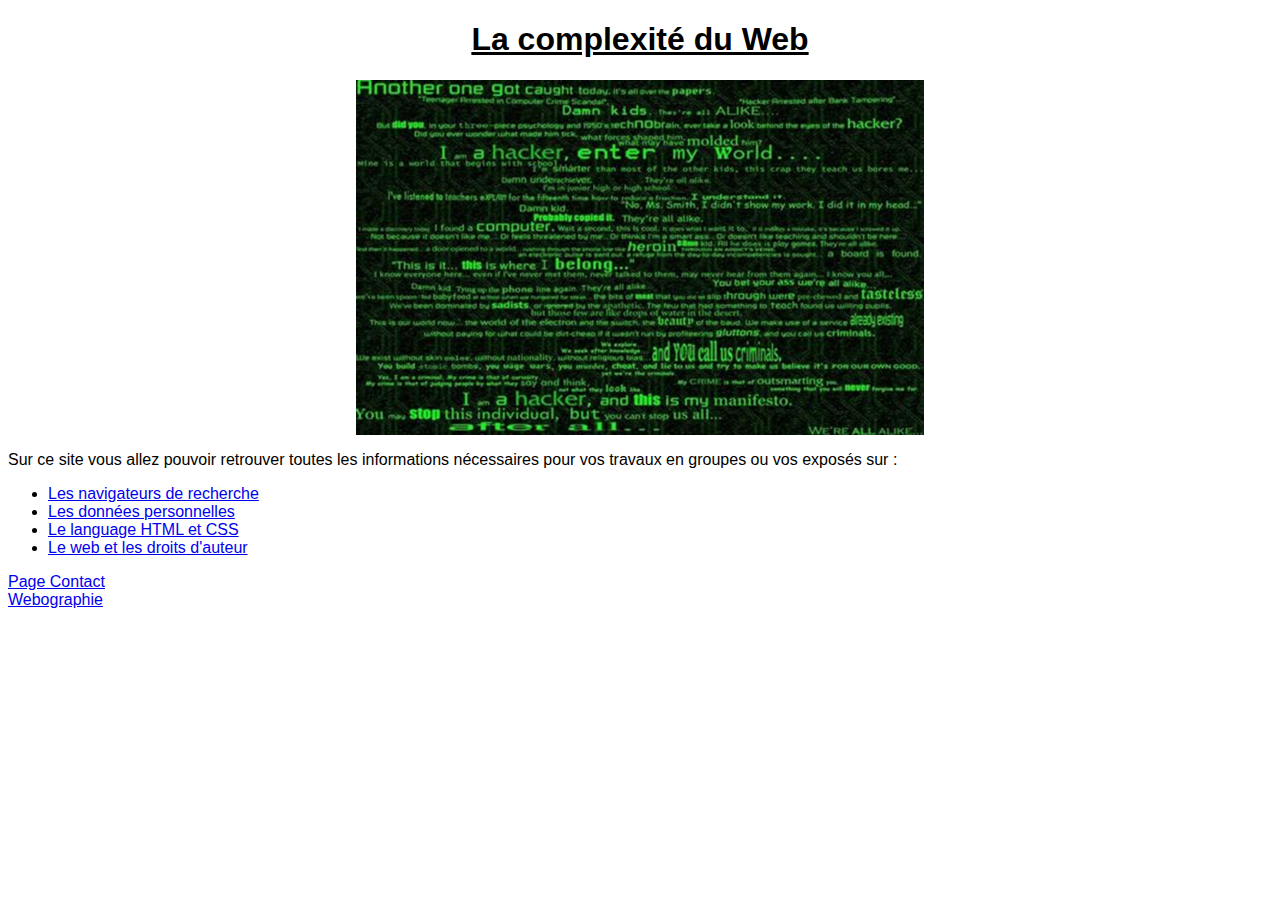
<file: index.html>
<!DOCTYPE html>
<html lang="en">
<head>
    <link rel="stylesheet" href="./style.css">
    <meta charset="UTF-8">
    <meta name="viewport" content="width=device-width, initial-scale=1.0">
    <title>La complexité du Web</title>
</head>
<body>
	<div class="container">
		<h1>La complexité du Web</h1>
	</div>
	<img src="./images/compléxité-illustration.png" alt="Illustration de la complexité du Web">

	<p>
		Sur ce site vous allez pouvoir retrouver toutes les informations nécessaires pour vos travaux en groupes ou vos exposés sur :
	</p>

	<ul>
		<li><a href="./navigateurs-de-recherche/">Les navigateurs de recherche</a></li>
		<li><a href="./donnees-personnelles/">Les données personnelles</a></li>
		<li><a href="./le-language-html-et-css/">Le language HTML et CSS</a></li>
		<li><a href="./les-droits-d-auteur">Le web et les droits d'auteur</a></li>
	</ul>

	<a href="./contact/">Page Contact</a> <br>
	<a href="./webographie/">Webographie</a>
</body>
</html>
</file>
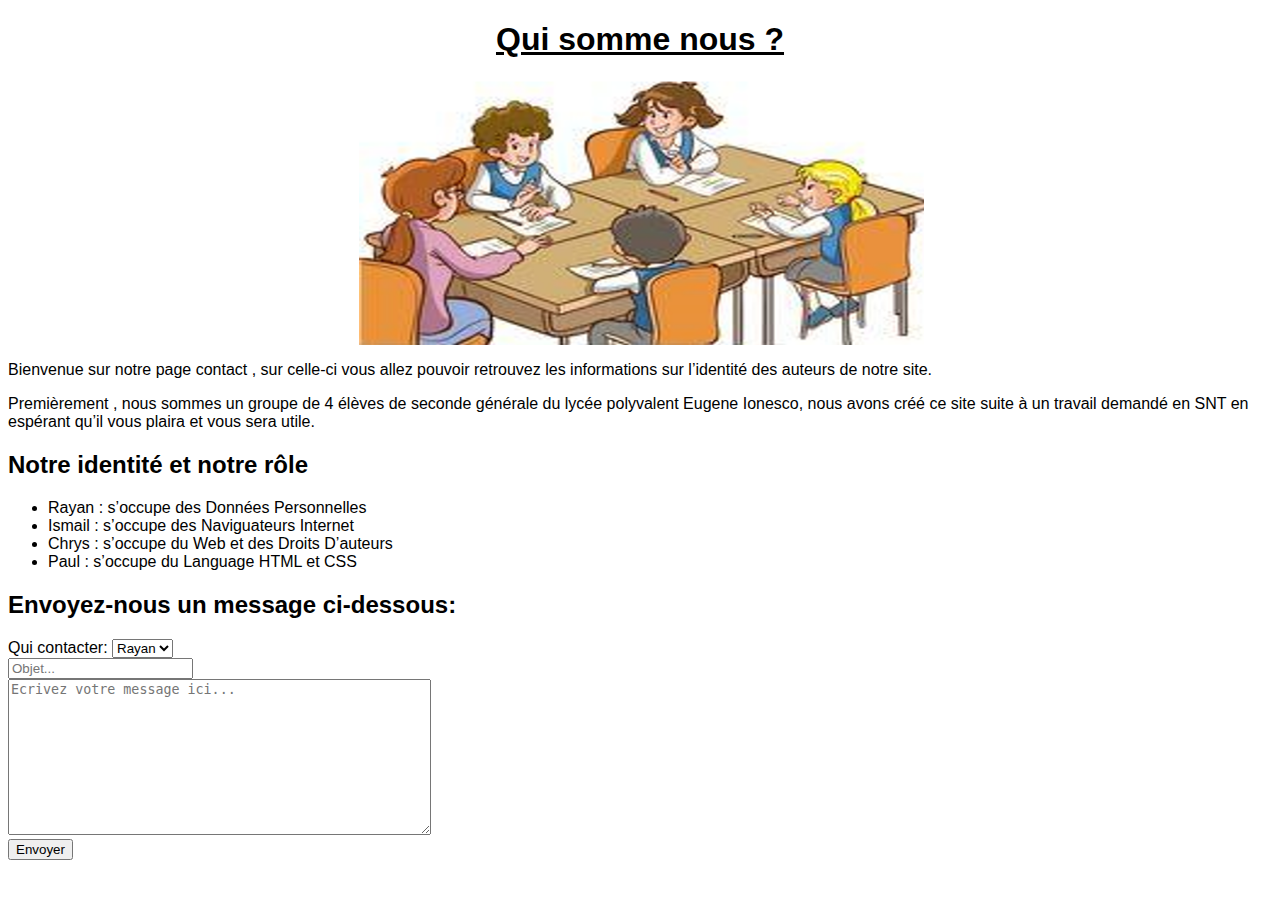
<file: contact/index.html>
<!DOCTYPE html>
<html lang="en">
<head>
    <link rel="stylesheet" href="../style.css">
    <script src="./script.js"></script>
    <meta charset="UTF-8">
    <meta name="viewport" content="width=device-width, initial-scale=1.0">
    <title>Contact</title>
</head>
<body>
    <div class="container">
        <h1>Qui somme nous ?</h1>
    </div>
    <img src="../images/contact-illustration.png" alt="Image travail de groupe">

    <p>
        Bienvenue sur notre page contact , sur celle-ci vous allez pouvoir retrouvez les informations sur l’identité des auteurs de notre site.
    </p>

    <p>
        Premièrement , nous  sommes un groupe de 4 élèves de seconde générale du lycée polyvalent Eugene Ionesco, nous avons créé ce site suite à un travail demandé en SNT en espérant qu’il vous plaira et vous sera utile.
    </p>

    <h2>Notre identité et notre rôle</h2>
    <ul>
        <li>Rayan : s’occupe des Données Personnelles</li>
        <li>Ismail : s’occupe des Naviguateurs Internet</li>
        <li>Chrys : s’occupe du Web et des Droits D’auteurs</li>
        <li>Paul : s’occupe du Language HTML et CSS</li>
    </ul>

    <h2>Envoyez-nous un message ci-dessous:</h2>
    <label for="emailSelector">Qui contacter:</label>
    <select name="EmailSelector" id="emailSelector">
        <option value="rayan.amarai76@gmail.com">Rayan</option>
        <option value="eljamoudinaimeismail@gmail.com">Ismail</option>
    </select> <br>
    <input type="text" name="Subject" id="subject" placeholder="Objet..."> <br>
    <textarea name="Text" id="mailTextarea" cols="50" rows="10" placeholder="Ecrivez votre message ici..."></textarea> <br>
    <button type="submit" name="Submit" onclick="sendMailTo();">Envoyer</button>
</body>
</html>
</file>
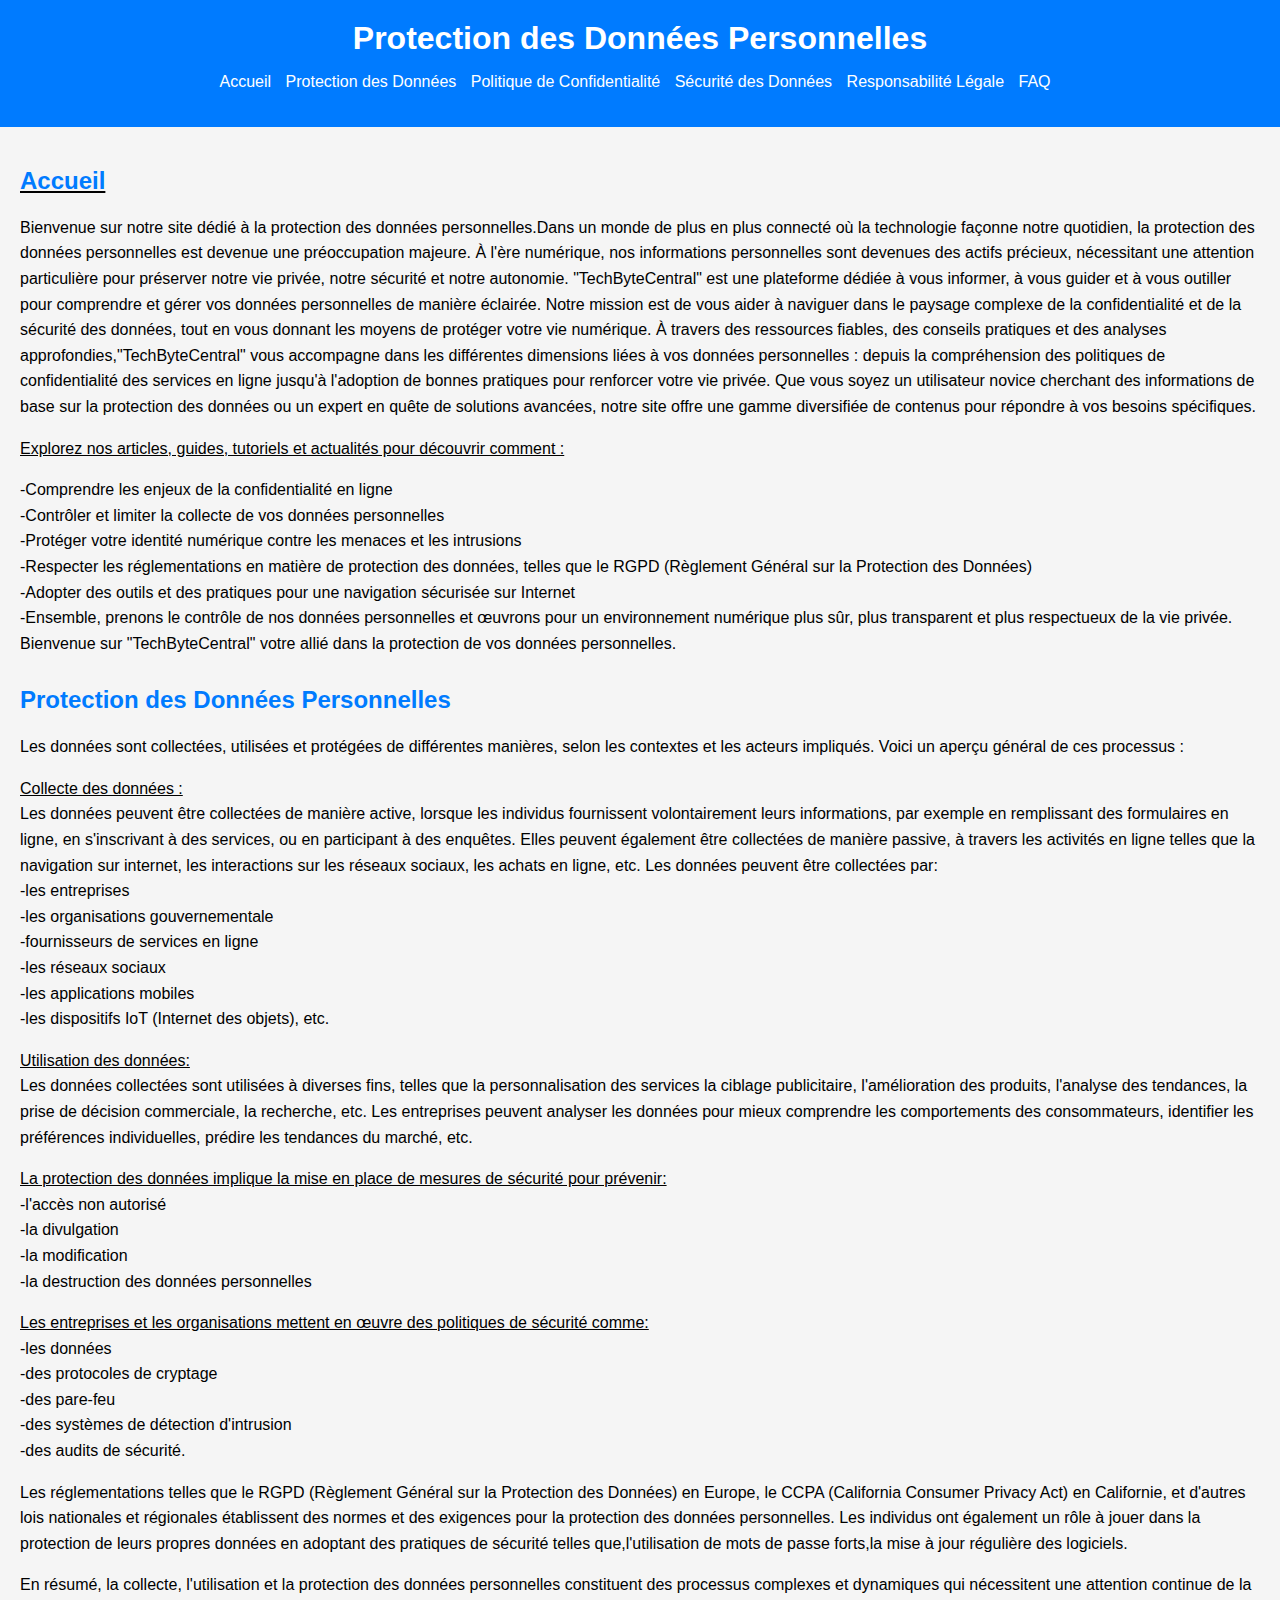
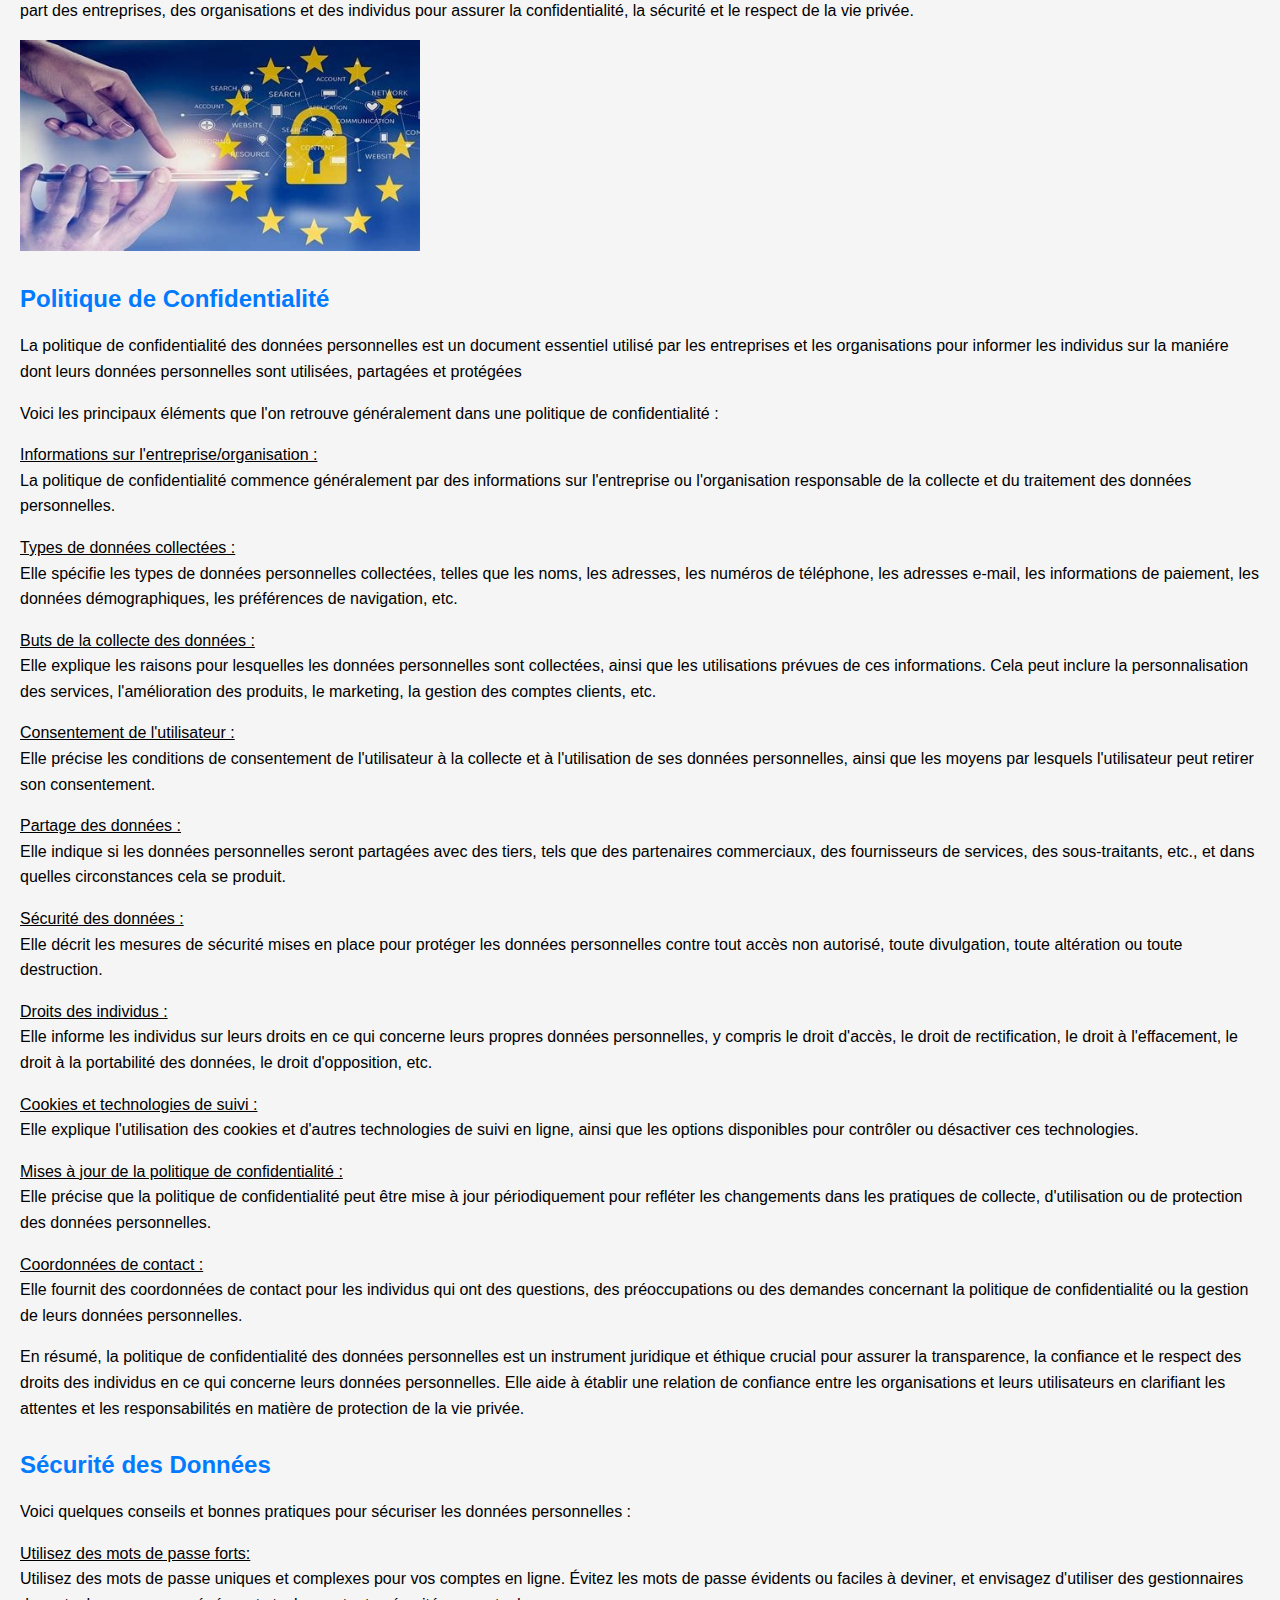
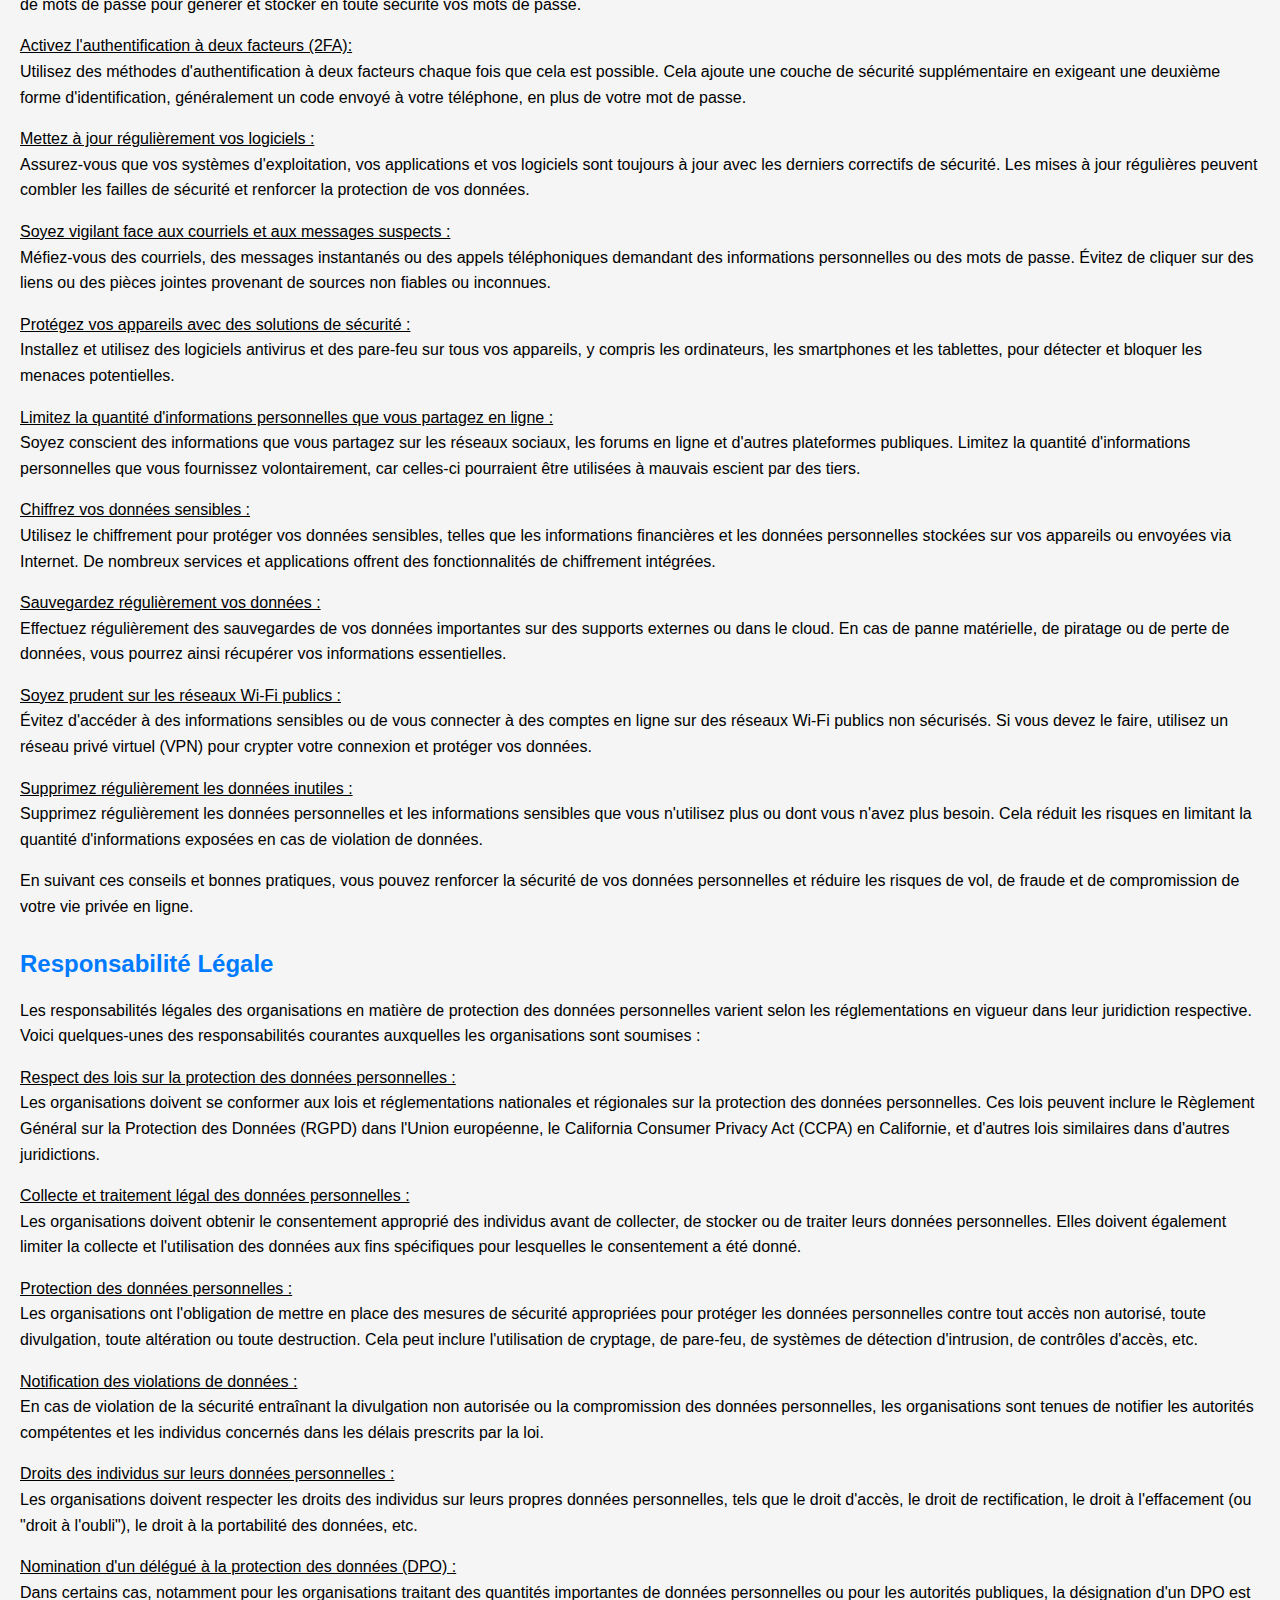
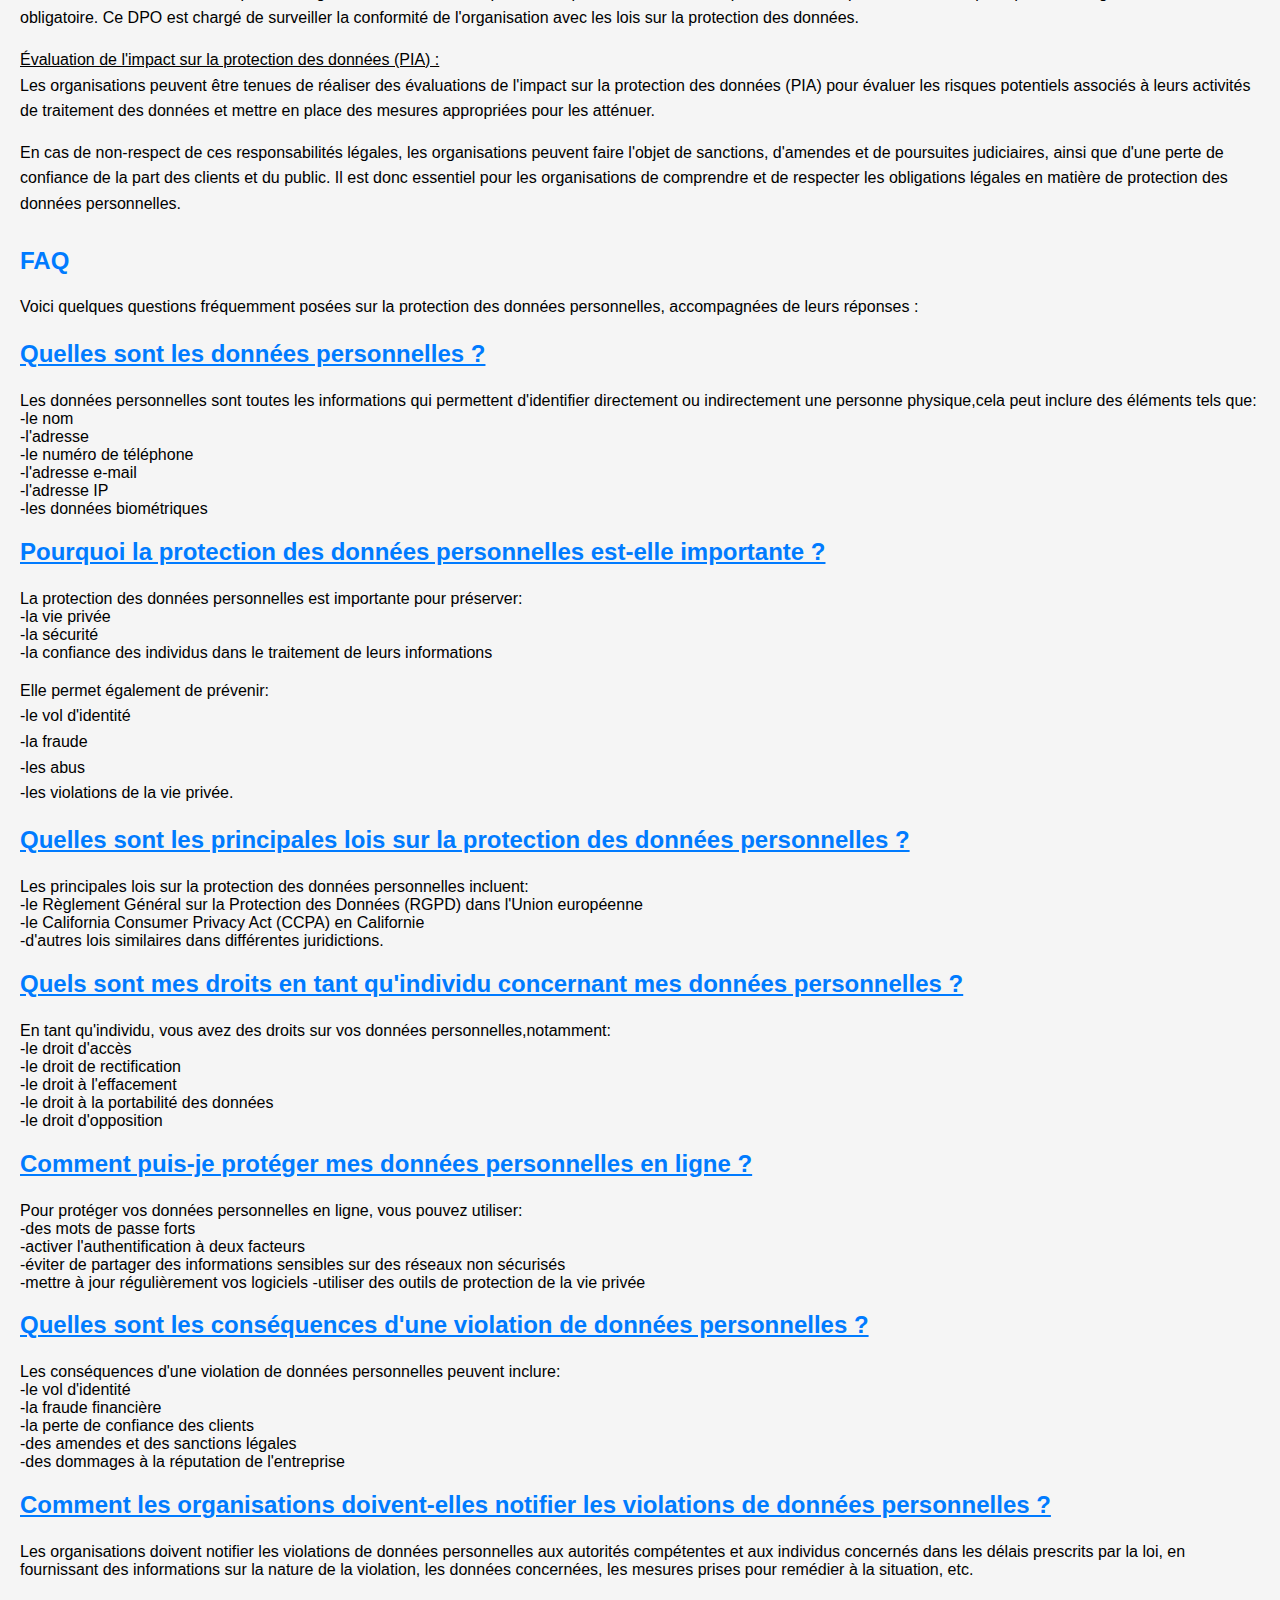
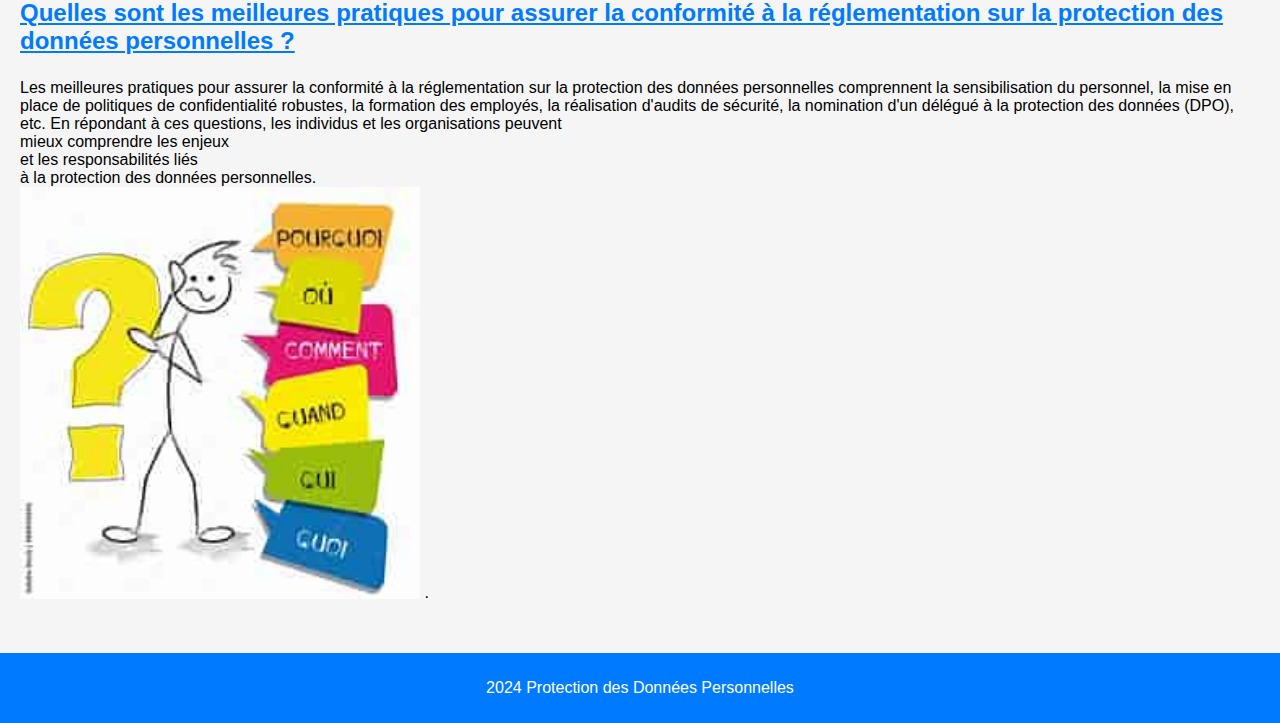
<file: donnees-personnelles/index.html>
<!DOCTYPE html>
<html lang="fr">
<head>
    <meta charset="UTF-8">
    <meta name="viewport" content="width=device-width, initial-scale=1.0">
    <title>Protection des Données Personnelles</title>
    <link rel="stylesheet" href="./style.css">
</head>
<body>
    <header>
        <h1>Protection des Données Personnelles</h1>
        <nav>
            <ul>
                <li><a href="#accueil">Accueil</a></li>
                <li><a href="#protection-donnees">Protection des Données</a></li>
                <li><a href="#politique-confidentialite">Politique de Confidentialité</a></li>
                <li><a href="#securite-donnees">Sécurité des Données</a></li>
                <li><a href="#responsabilite-legale">Responsabilité Légale</a></li>
                <li><a href="#faq">FAQ</a></li>
            </ul>
        </nav>
    </header>

    <main>
        <section id="accueil">
            <u><h2>Accueil</h2></u>
            <p> Bienvenue sur notre site dédié à la protection des données personnelles.Dans un monde de plus en plus connecté où la technologie façonne notre quotidien, la protection des données personnelles est devenue une préoccupation majeure. À l'ère numérique, nos informations personnelles sont devenues des actifs précieux, nécessitant une attention particulière pour préserver notre vie privée, notre sécurité et notre autonomie.
"TechByteCentral" est une plateforme dédiée à vous informer, à vous guider et à vous outiller pour comprendre et gérer vos données personnelles de manière éclairée. Notre mission est de vous aider à naviguer dans le paysage complexe de la confidentialité et de la sécurité des données, tout en vous donnant les moyens de protéger votre vie numérique.
À travers des ressources fiables, des conseils pratiques et des analyses approfondies,"TechByteCentral" vous accompagne dans les différentes dimensions liées à vos données personnelles : depuis la compréhension des politiques de confidentialité des services en ligne jusqu'à l'adoption de bonnes pratiques pour renforcer votre vie privée.
Que vous soyez un utilisateur novice cherchant des informations de base sur la protection des données ou un expert en quête de solutions avancées, notre site offre une gamme diversifiée de contenus pour répondre à vos besoins spécifiques.<br><p>
<u>Explorez nos articles, guides, tutoriels et actualités pour découvrir comment :<br/></u><p>	
-Comprendre les enjeux de la confidentialité en ligne<br/>
-Contrôler et limiter la collecte de vos données personnelles<br/>
-Protéger votre identité numérique contre les menaces et les intrusions<br/>
-Respecter les réglementations en matière de protection des données, telles que le RGPD (Règlement Général sur la Protection des Données)<br>
-Adopter des outils et des pratiques pour une navigation sécurisée sur Internet<br/>
-Ensemble, prenons le contrôle de nos données personnelles et œuvrons pour un environnement numérique plus sûr, plus transparent et plus respectueux de la vie privée. Bienvenue sur "TechByteCentral" votre allié dans la protection de vos données personnelles.<br>

</p>
        </section>

        <section id="protection-donnees">
            <h2>Protection des Données Personnelles</h2>
            <p>Les données sont collectées, utilisées et protégées de différentes manières, selon les contextes et les acteurs impliqués. Voici un aperçu général de ces processus :<br/><p>
<u>Collecte des données :</u><br/>
Les données peuvent être collectées de manière active, lorsque les individus fournissent volontairement leurs informations, par exemple en remplissant des formulaires en ligne, en s'inscrivant à des services, ou en participant à des enquêtes.
Elles peuvent également être collectées de manière passive, à travers les activités en ligne telles que la navigation sur internet, les interactions sur les réseaux sociaux, les achats en ligne, etc.
Les données peuvent être collectées par:<br/>
       -les entreprises<br/>
       -les organisations gouvernementale<br/>
       -fournisseurs de services en ligne<br/> 
       -les réseaux sociaux<br/> 
       -les applications mobiles<br/> 
       -les dispositifs IoT (Internet des objets), etc.<br/><p>                                            
<u>Utilisation des données:<br/></u>
Les données collectées sont utilisées à diverses fins, telles que la personnalisation des services la ciblage publicitaire, l'amélioration des produits, l'analyse des tendances, la prise de décision commerciale, la recherche, etc.
Les entreprises peuvent analyser les données pour mieux comprendre les comportements des consommateurs, identifier les préférences individuelles, prédire les tendances du marché, etc.<br/><p>
<u>La protection des données implique la mise en place de mesures de sécurité pour prévenir:<br></u>
        -l'accès non autorisé<br/> 
        -la divulgation<br/>
        -la modification<br/>
        -la destruction des données personnelles<br/><p>
<u>Les entreprises et les organisations mettent en œuvre des politiques de sécurité comme:<br/></u>
        -les données<br/>
        -des protocoles de cryptage<br/>
        -des pare-feu<br/> 
        -des systèmes de détection d'intrusion<br/>
        -des audits de sécurité.<br/><p>
Les réglementations telles que le RGPD (Règlement Général sur la Protection des Données) en Europe, le CCPA (California Consumer Privacy Act) en Californie, et d'autres lois nationales et régionales établissent des normes et des exigences pour la protection des données personnelles.
Les individus ont également un rôle à jouer dans la protection de leurs propres données en adoptant des pratiques de sécurité telles que,l'utilisation de mots de passe forts,la mise à jour régulière des logiciels.<br/><p> 
En résumé, la collecte, l'utilisation et la protection des données personnelles constituent des processus complexes et dynamiques qui nécessitent une attention continue de la part des entreprises, des organisations et des individus pour assurer la confidentialité, la sécurité et le respect de la vie privée.</p>
     <img src="../images/Protection des données personnelles.jpg" width="400px">
        </section>

        <section id="politique-confidentialite">
            <h2>Politique de Confidentialité</h2>
            <p>La politique de confidentialité des données personnelles est un document essentiel utilisé par les entreprises et les organisations pour informer les individus sur la maniére dont leurs données personnelles sont utilisées, partagées et protégées<br><p>  
			     Voici les principaux éléments que l'on retrouve généralement dans une politique de confidentialité :<br><P></h2>
				 <u>Informations sur l'entreprise/organisation :<br/></u>
La politique de confidentialité commence généralement par des informations sur l'entreprise ou l'organisation responsable de la collecte et du traitement des données personnelles.<br><p>
<u>Types de données collectées :<br/></u> 
Elle spécifie les types de données personnelles collectées, telles que les noms, les adresses, les numéros de téléphone, les adresses e-mail, les informations de paiement, les données démographiques, les préférences de navigation, etc.<br><P>
<u>Buts de la collecte des données :<br/></u> 
Elle explique les raisons pour lesquelles les données personnelles sont collectées, ainsi que les utilisations prévues de ces informations. Cela peut inclure la personnalisation des services, l'amélioration des produits, le marketing, la gestion des comptes clients, etc.<br><P>

<u>Consentement de l'utilisateur :<br/></u> 
Elle précise les conditions de consentement de l'utilisateur à la collecte et à l'utilisation de ses données personnelles, ainsi que les moyens par lesquels l'utilisateur peut retirer son consentement.<br><P>

<u>Partage des données :<br/></u> 
Elle indique si les données personnelles seront partagées avec des tiers, tels que des partenaires commerciaux, des fournisseurs de services, des sous-traitants, etc., et dans quelles circonstances cela se produit.<br><P>

<u>Sécurité des données :<br/></u>
Elle décrit les mesures de sécurité mises en place pour protéger les données personnelles contre tout accès non autorisé, toute divulgation, toute altération ou toute destruction.<br><P>

<u>Droits des individus :<br/></u>
Elle informe les individus sur leurs droits en ce qui concerne leurs propres données personnelles, y compris le droit d'accès, le droit de rectification, le droit à l'effacement, le droit à la portabilité des données, le droit d'opposition, etc.<br><P>

<u>Cookies et technologies de suivi :<br/></u> 
Elle explique l'utilisation des cookies et d'autres technologies de suivi en ligne, ainsi que les options disponibles pour contrôler ou désactiver ces technologies.<br><P>

<u>Mises à jour de la politique de confidentialité :<br/></u> 
Elle précise que la politique de confidentialité peut être mise à jour périodiquement pour refléter les changements dans les pratiques de collecte, d'utilisation ou de protection des données personnelles.<br><P>

<u>Coordonnées de contact :<br/></u> 
Elle fournit des coordonnées de contact pour les individus qui ont des questions, des préoccupations ou des demandes concernant la politique de confidentialité ou la gestion de leurs données personnelles.<br><P>

En résumé, la politique de confidentialité des données personnelles est un instrument juridique et éthique crucial pour assurer la transparence, la confiance et le respect des droits des individus en ce qui concerne leurs données personnelles. Elle aide à établir une relation de confiance entre les organisations et leurs utilisateurs en clarifiant les attentes et les responsabilités en matière de protection de la vie privée.






</p>
        </section>

        <section id="securite-donnees">
            <h2>Sécurité des Données</h2>
            <p>Voici quelques conseils et bonnes pratiques pour sécuriser les données personnelles :<br/><p>

<u>Utilisez des mots de passe forts:<br/></u>
Utilisez des mots de passe uniques et complexes pour vos comptes en ligne. Évitez les mots de passe évidents ou faciles à deviner, et envisagez d'utiliser des gestionnaires de mots de passe pour générer et stocker en toute sécurité vos mots de passe.<br><p>

<u>Activez l'authentification à deux facteurs (2FA):<br/></u>
Utilisez des méthodes d'authentification à deux facteurs chaque fois que cela est possible. Cela ajoute une couche de sécurité supplémentaire en exigeant une deuxième forme d'identification, généralement un code envoyé à votre téléphone, en plus de votre mot de passe.<br><p>

<u>Mettez à jour régulièrement vos logiciels :<br/></u>
Assurez-vous que vos systèmes d'exploitation, vos applications et vos logiciels sont toujours à jour avec les derniers correctifs de sécurité. Les mises à jour régulières peuvent combler les failles de sécurité et renforcer la protection de vos données.<br><p>

<u>Soyez vigilant face aux courriels et aux messages suspects :<br/></u> 
Méfiez-vous des courriels, des messages instantanés ou des appels téléphoniques demandant des informations personnelles ou des mots de passe. Évitez de cliquer sur des liens ou des pièces jointes provenant de sources non fiables ou inconnues.<br><p>

<u>Protégez vos appareils avec des solutions de sécurité :<br/></u> 
Installez et utilisez des logiciels antivirus et des pare-feu sur tous vos appareils, y compris les ordinateurs, les smartphones et les tablettes, pour détecter et bloquer les menaces potentielles.<br><p>

<u>Limitez la quantité d'informations personnelles que vous partagez en ligne :<br/></u> 
Soyez conscient des informations que vous partagez sur les réseaux sociaux, les forums en ligne et d'autres plateformes publiques. Limitez la quantité d'informations personnelles que vous fournissez volontairement, car celles-ci pourraient être utilisées à mauvais escient par des tiers.<br><p>

<u>Chiffrez vos données sensibles :<br/></u> 
Utilisez le chiffrement pour protéger vos données sensibles, telles que les informations financières et les données personnelles stockées sur vos appareils ou envoyées via Internet. De nombreux services et applications offrent des fonctionnalités de chiffrement intégrées.<br><p>

<u>Sauvegardez régulièrement vos données :<br/></u> 
Effectuez régulièrement des sauvegardes de vos données importantes sur des supports externes ou dans le cloud. En cas de panne matérielle, de piratage ou de perte de données, vous pourrez ainsi récupérer vos informations essentielles.<br><p>

<u>Soyez prudent sur les réseaux Wi-Fi publics :<br/></u> 
Évitez d'accéder à des informations sensibles ou de vous connecter à des comptes en ligne sur des réseaux Wi-Fi publics non sécurisés. Si vous devez le faire, utilisez un réseau privé virtuel (VPN) pour crypter votre connexion et protéger vos données.<br><p>

<u>Supprimez régulièrement les données inutiles :<br/></u> 
Supprimez régulièrement les données personnelles et les informations sensibles que vous n'utilisez plus ou dont vous n'avez plus besoin. Cela réduit les risques en limitant la quantité d'informations exposées en cas de violation de données.<br><p>

En suivant ces conseils et bonnes pratiques, vous pouvez renforcer la sécurité de vos données personnelles et réduire les risques de vol, de fraude et de compromission de votre vie privée en ligne.






</p>
        </section>

        <section id="responsabilite-legale">
            <h2>Responsabilité Légale</h2>
            <p>Les responsabilités légales des organisations en matière de protection des données personnelles varient selon les réglementations en vigueur dans leur juridiction respective. Voici quelques-unes des responsabilités courantes auxquelles les organisations sont soumises :<br/><p>

<u>Respect des lois sur la protection des données personnelles :<br/></u> 
Les organisations doivent se conformer aux lois et réglementations nationales et régionales sur la protection des données personnelles. Ces lois peuvent inclure le Règlement Général sur la Protection des Données (RGPD) dans l'Union européenne, le California Consumer Privacy Act (CCPA) en Californie, et d'autres lois similaires dans d'autres juridictions.<br><p>

<u>Collecte et traitement légal des données personnelles :<br/></u> 
Les organisations doivent obtenir le consentement approprié des individus avant de collecter, de stocker ou de traiter leurs données personnelles. Elles doivent également limiter la collecte et l'utilisation des données aux fins spécifiques pour lesquelles le consentement a été donné.<br><p>

<u>Protection des données personnelles :<br/></u> 
Les organisations ont l'obligation de mettre en place des mesures de sécurité appropriées pour protéger les données personnelles contre tout accès non autorisé, toute divulgation, toute altération ou toute destruction. Cela peut inclure l'utilisation de cryptage, de pare-feu, de systèmes de détection d'intrusion, de contrôles d'accès, etc.<br><p>

<u>Notification des violations de données : <br/></u>
En cas de violation de la sécurité entraînant la divulgation non autorisée ou la compromission des données personnelles, les organisations sont tenues de notifier les autorités compétentes et les individus concernés dans les délais prescrits par la loi.<br><p>

<u>Droits des individus sur leurs données personnelles : <br/></u>
Les organisations doivent respecter les droits des individus sur leurs propres données personnelles, tels que le droit d'accès, le droit de rectification, le droit à l'effacement (ou "droit à l'oubli"), le droit à la portabilité des données, etc.<br><p>

<u>Nomination d'un délégué à la protection des données (DPO) : <br/></u>
Dans certains cas, notamment pour les organisations traitant des quantités importantes de données personnelles ou pour les autorités publiques, la désignation d'un DPO est obligatoire. Ce DPO est chargé de surveiller la conformité de l'organisation avec les lois sur la protection des données.<br><p>

<u>Évaluation de l'impact sur la protection des données (PIA) :<br/></u>
 Les organisations peuvent être tenues de réaliser des évaluations de l'impact sur la protection des données (PIA) pour évaluer les risques potentiels associés à leurs activités de traitement des données et mettre en place des mesures appropriées pour les atténuer.<br><p>

En cas de non-respect de ces responsabilités légales, les organisations peuvent faire l'objet de sanctions, d'amendes et de poursuites judiciaires, ainsi que d'une perte de confiance de la part des clients et du public. Il est donc essentiel pour les organisations de comprendre et de respecter les obligations légales en matière de protection des données personnelles.</p>
        </section>

        <section id="faq">
            <h2>FAQ</h2>
            <p>Voici quelques questions fréquemment posées sur la protection des données personnelles, accompagnées de leurs réponses :

<u><h2>Quelles sont les données personnelles ?<br><p></h2></u>

Les données personnelles sont toutes les informations qui permettent d'identifier directement ou indirectement une personne physique,cela peut inclure des éléments tels que:<br>
    -le nom<br/> 
    -l'adresse<br/>
    -le numéro de téléphone<br/> 
    -l'adresse e-mail<br/> 
    -l'adresse IP<br/> 
    -les données biométriques<br><p>

<u><h2>Pourquoi la protection des données personnelles est-elle importante ?<br><p></h2></u>
La protection des données personnelles est importante pour préserver:<br> 
    -la vie privée<br/> 
    -la sécurité<br/>  
    -la confiance des individus dans le traitement de leurs informations<br><p>
Elle permet également de prévenir:<br/>
    -le vol d'identité<br/> 
    -la fraude<br/> 
	-les abus <br/>
    -les violations de la vie privée.<br><p>

<u><h2>Quelles sont les principales lois sur la protection des données personnelles ?<br><p></h2></u>
Les principales lois sur la protection des données personnelles incluent:<br> 
   -le Règlement Général sur la Protection des Données (RGPD) dans l'Union européenne<br/> 
   -le California Consumer Privacy Act (CCPA) en Californie<br/> 
   -d'autres lois similaires dans différentes juridictions.<br/><p>
<u><h2>Quels sont mes droits en tant qu'individu concernant mes données personnelles ?<br/><p></h2></u>
En tant qu'individu, vous avez des droits sur vos données personnelles,notamment:<br> 
    -le droit d'accès<br/> 
    -le droit de rectification<br/> 
    -le droit à l'effacement<br/> 
    -le droit à la portabilité des données<br/> 
    -le droit d'opposition<br><p>

<u><h2>Comment puis-je protéger mes données personnelles en ligne ?<br><p></h2></u>
Pour protéger vos données personnelles en ligne, vous pouvez utiliser:<br> 
   -des mots de passe forts<br/>   
   -activer l'authentification à deux facteurs<br/> 
   -éviter de partager des informations sensibles sur des réseaux non sécurisés<br/> 
   -mettre à jour régulièrement vos logiciels -utiliser des outils de protection de la vie privée<br><p>

<u><h2>Quelles sont les conséquences d'une violation de données personnelles ?<br><p></h2></u>
Les conséquences d'une violation de données personnelles peuvent inclure:<br>
   -le vol d'identité<br/> 
   -la fraude financière<br/> 
   -la perte de confiance des clients<br/> 
   -des amendes et des sanctions légales<br/> 
   -des dommages à la réputation de l'entreprise<br/><p>
<u><h2>Comment les organisations doivent-elles notifier les violations de données personnelles ?<br/><p></h2></u>
Les organisations doivent notifier les violations de données personnelles aux autorités compétentes et aux individus concernés dans les délais prescrits par la loi, en fournissant des informations sur la nature de la violation, les données concernées, les mesures prises pour remédier à la situation, etc.<br><p>

<u><h2>Quelles sont les meilleures pratiques pour assurer la conformité à la réglementation sur la protection des données personnelles ?<br><p></u></h2>
Les meilleures pratiques pour assurer la conformité à la réglementation sur la protection des données personnelles comprennent la sensibilisation du personnel, la mise en place de politiques de confidentialité robustes, la formation des employés, la réalisation d'audits de sécurité, la nomination d'un délégué à la protection des données (DPO), etc.
En répondant à ces questions, les individus et les organisations peuvent<br/>
mieux comprendre les enjeux<br/>  
et les responsabilités liés<br/> 
à la protection des données personnelles.<br/>



<img src="../images/FAQ.jpg" width="400px">



.</p>
        </section>
    </main>

    <footer>
        <p> 2024 Protection des Données Personnelles</p>
    </footer>
</body>
</html>
</file>
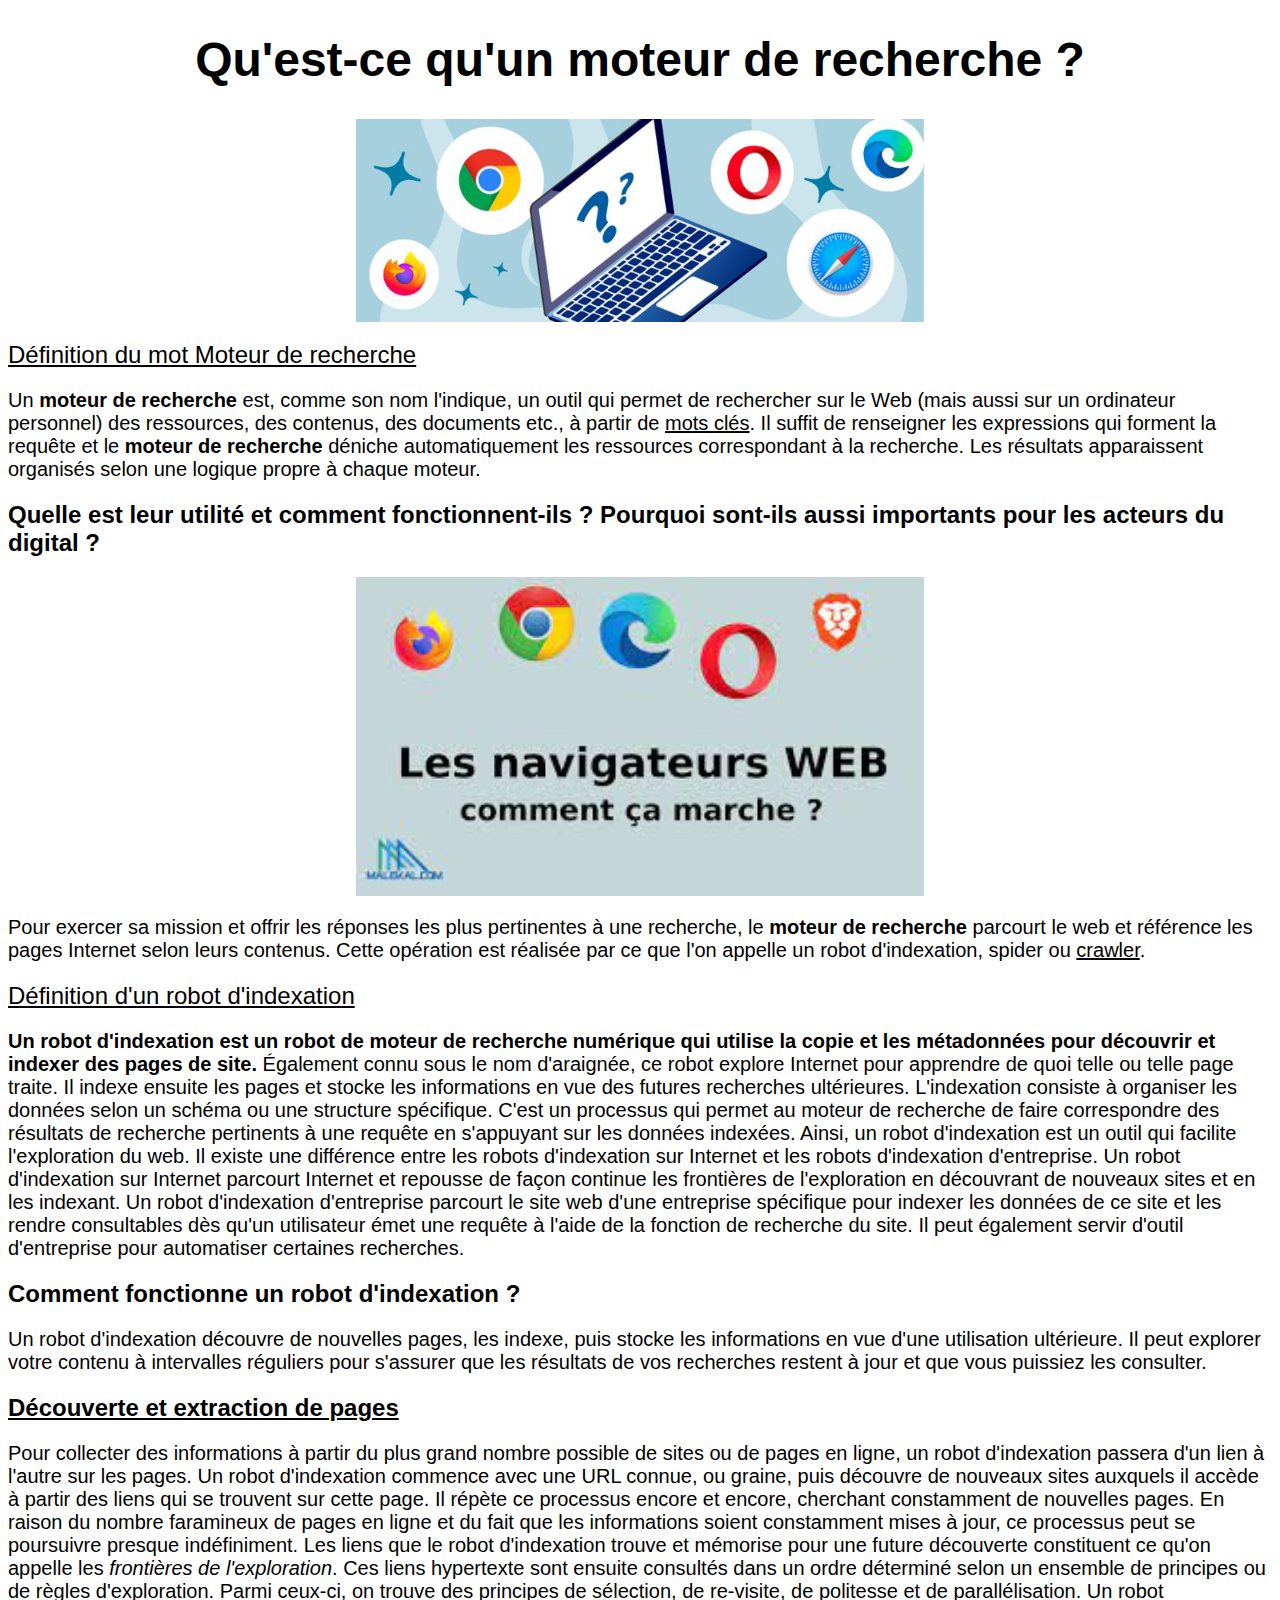
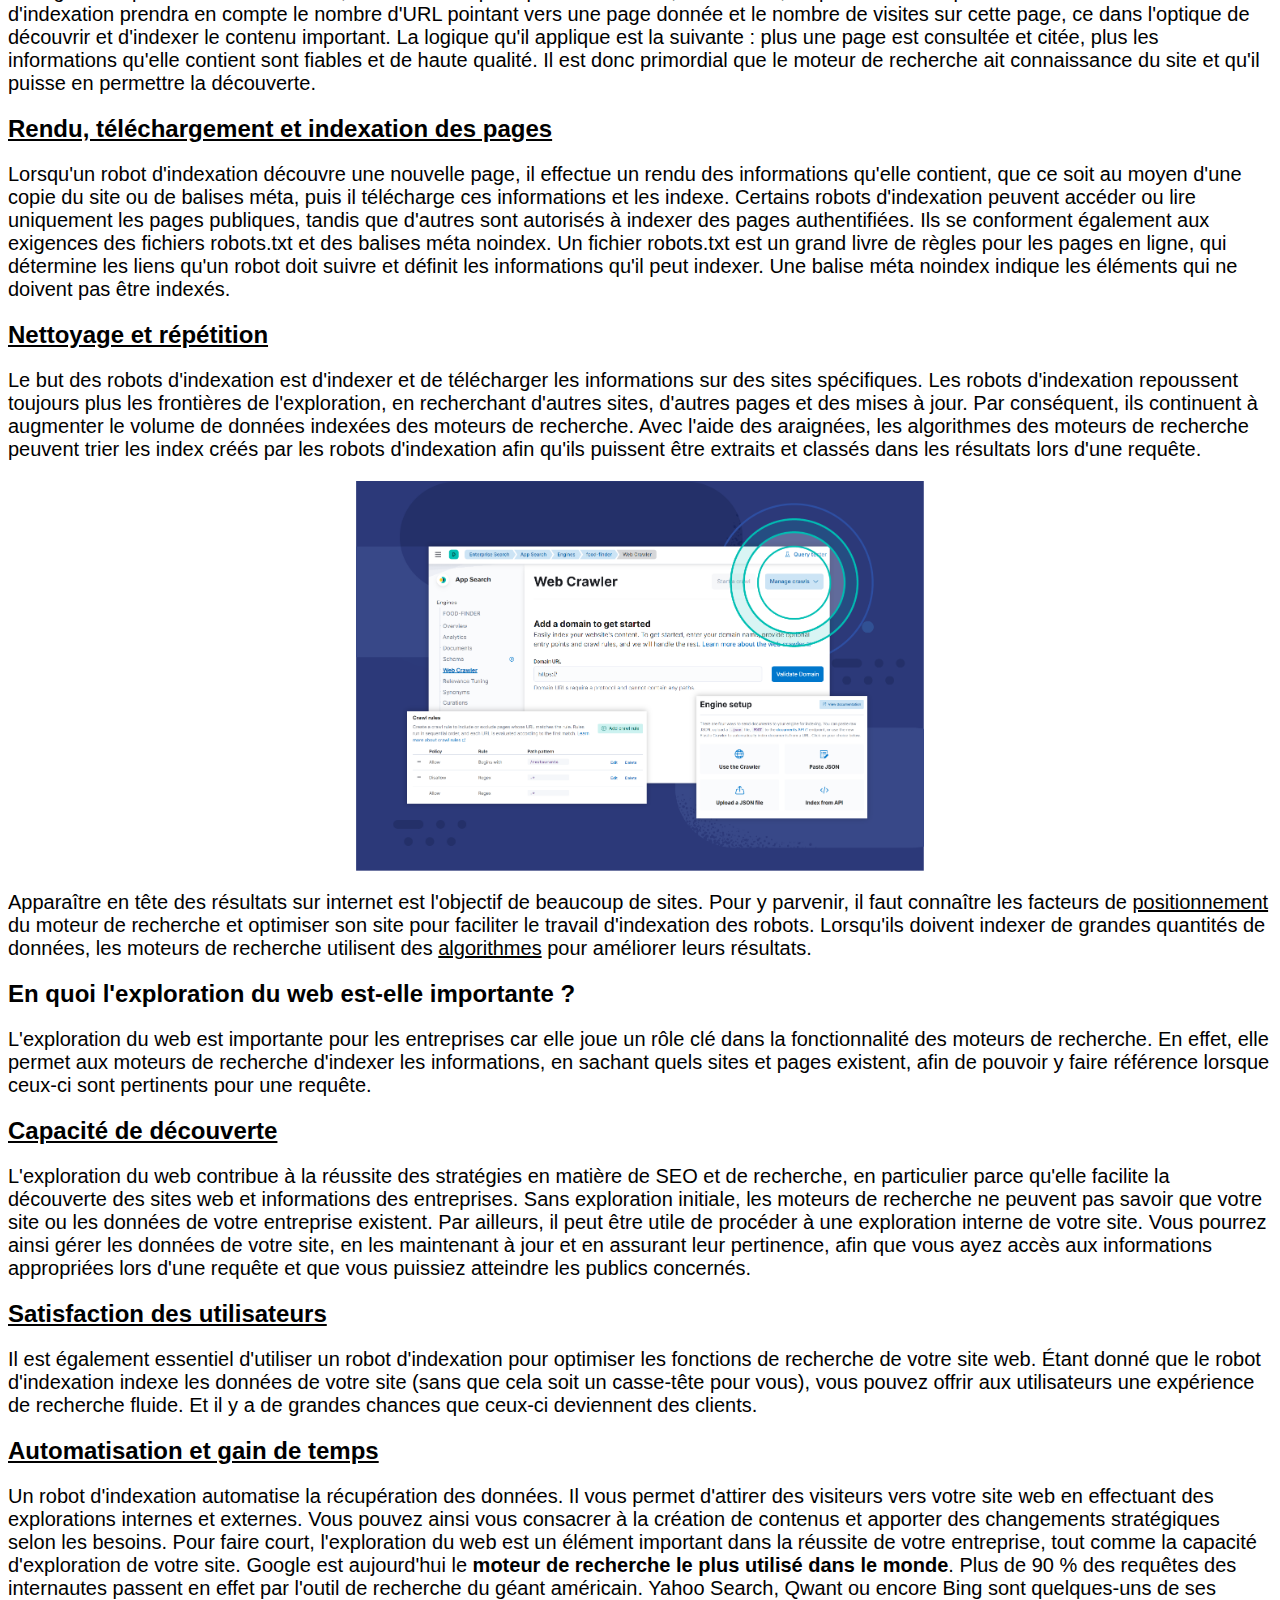
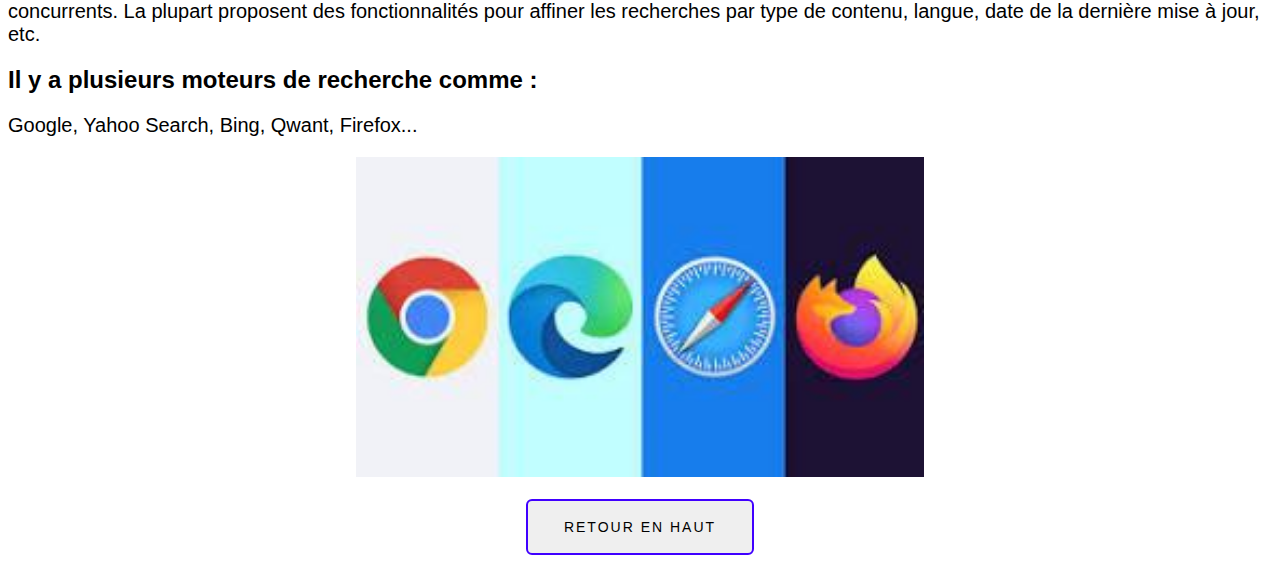
<file: navigateurs-de-recherche/index.html>
<!DOCTYPE html>
<html lang="en">
<head>
	<meta charset="UTF-8">
	<meta name="viewport" content="width=device-width, initial-scale=1.0">
	<title>Site Présentation</title>
	<link rel="stylesheet" href="./style.css">
</head>
<body>
	<div class="title-container">
		<h1 id="pageTitle">Qu'est-ce qu'un moteur de recherche ?</h1>
	</div>
	<img src="../images/premiereimage.png.jpg" alt="Image qui sucite le questionnement par rapport au sujet">

	<h2 id="definitionMoteurDeRecherche" class="def-title">Définition du mot Moteur de recherche</h2>

	<p class="parag">
		Un <b>moteur de recherche</b> est, comme son nom l'indique, un outil qui permet de rechercher sur le Web (mais aussi sur un ordinateur personnel) des ressources, des contenus, des documents etc., à partir de <u>mots clés</u>. Il suffit de renseigner les expressions qui forment la requête et le <b>moteur de recherche</b> déniche automatiquement les ressources correspondant à la recherche. Les résultats apparaissent organisés selon une logique propre à chaque moteur. 
	</p>

	<h2 id="fonctionnementMR">Quelle est leur utilité et comment fonctionnent-ils ?
		Pourquoi sont-ils aussi importants pour les acteurs du digital ?</h2>

	<img src="../images/images.jpg" alt="Les navigateurs web, comment ça marche ?">

	<p class="parag">
		Pour exercer sa mission et offrir les réponses les plus pertinentes à une recherche, le <b>moteur de recherche</b> parcourt le web et référence les pages Internet selon leurs contenus. Cette opération est réalisée par ce que l'on appelle un robot d'indexation, spider ou <u>crawler</u>.
	</p>

	<h2 class="def-title" id="definitionRobotIndexation">Définition d'un robot d'indexation</h2>

	<p class="parag">
		<b>Un robot d'indexation est un robot de moteur de recherche numérique qui utilise la copie et les métadonnées pour découvrir et indexer des pages de site. </b>Également connu sous le nom d'araignée, ce robot explore Internet pour apprendre de quoi telle ou telle page traite. Il indexe ensuite les pages et stocke les informations en vue des futures recherches ultérieures.
		L'indexation consiste à organiser les données selon un schéma ou une structure spécifique. C'est un processus qui permet au moteur de recherche de faire correspondre des résultats de recherche pertinents à une requête en s'appuyant sur les données indexées. Ainsi, un robot d'indexation est un outil qui facilite l'exploration du web.
		Il existe une différence entre les robots d'indexation sur Internet et les robots d'indexation d'entreprise. Un robot d'indexation sur Internet parcourt Internet et repousse de façon continue les frontières de l'exploration en découvrant de nouveaux sites et en les indexant. Un robot d'indexation d'entreprise parcourt le site web d'une entreprise spécifique pour indexer les données de ce site et les rendre consultables dès qu'un utilisateur émet une requête à l'aide de la fonction de recherche du site. Il peut également servir d'outil d'entreprise pour automatiser certaines recherches.
	</p>

	<h2 id="fonctionnementRobotIndexation">Comment fonctionne un robot d'indexation ?</h2>
	<p>
		Un robot d'indexation découvre de nouvelles pages, les indexe, puis stocke les informations en vue d'une utilisation ultérieure. Il peut explorer votre contenu à intervalles réguliers pour s'assurer que les résultats de vos recherches restent à jour et que vous puissiez les consulter.
	</p>

	<h2 id="extractionPages"><u>Découverte et extraction de pages</u></h2>
	<p>
		Pour collecter des informations à partir du plus grand nombre possible de sites ou de pages en ligne, un robot d'indexation passera d'un lien à l'autre sur les pages.
		Un robot d'indexation commence avec une URL connue, ou graine, puis découvre de nouveaux sites auxquels il accède à partir des liens qui se trouvent sur cette page. Il répète ce processus encore et encore, cherchant constamment de nouvelles pages. En raison du nombre faramineux de pages en ligne et du fait que les informations soient constamment mises à jour, ce processus peut se poursuivre presque indéfiniment.
		Les liens que le robot d'indexation trouve et mémorise pour une future découverte constituent ce qu'on appelle les <i>frontières de l'exploration</i>. Ces liens hypertexte sont ensuite consultés dans un ordre déterminé selon un ensemble de principes ou de règles d'exploration. Parmi ceux-ci, on trouve des principes de sélection, de re-visite, de politesse et de parallélisation.
		Un robot d'indexation prendra en compte le nombre d'URL pointant vers une page donnée et le nombre de visites sur cette page, ce dans l'optique de découvrir et d'indexer le contenu important. La logique qu'il applique est la suivante : plus une page est consultée et citée, plus les informations qu'elle contient sont fiables et de haute qualité. Il est donc primordial que le moteur de recherche ait connaissance du site et qu'il puisse en permettre la découverte.
	</p>

	<h2 id="indexationPages"><u>Rendu, téléchargement et indexation des pages</u></h2>
	<p>
		Lorsqu'un robot d'indexation découvre une nouvelle page, il effectue un rendu des informations qu'elle contient, que ce soit au moyen d'une copie du site ou de balises méta, puis il télécharge ces informations et les indexe. Certains robots d'indexation peuvent accéder ou lire uniquement les pages publiques, tandis que d'autres sont autorisés à indexer des pages authentifiées. Ils se conforment également aux exigences des fichiers robots.txt et des balises méta noindex. Un fichier robots.txt est un grand livre de règles pour les pages en ligne, qui détermine les liens qu'un robot doit suivre et définit les informations qu'il peut indexer. Une balise méta noindex indique les éléments qui ne doivent pas être indexés.
	</p>

	<h2 id="nettoyageRepet"><u>Nettoyage et répétition</u></h2>
	<p>
		Le but des robots d'indexation est d'indexer et de télécharger les informations sur des sites spécifiques. Les robots d'indexation repoussent toujours plus les frontières de l'exploration, en recherchant d'autres sites, d'autres pages et des mises à jour. Par conséquent, ils continuent à augmenter le volume de données indexées des moteurs de recherche.
		Avec l'aide des araignées, les algorithmes des moteurs de recherche peuvent trier les index créés par les robots d'indexation afin qu'ils puissent être extraits et classés dans les résultats lors d'une requête.
	</p>
	<img src="../images/illustrated-screenshot-web-crawler-kibana.png" alt="Illustration d'un web crawler">

	<p>
		Apparaître en tête des résultats sur internet est l'objectif de beaucoup de sites. Pour y parvenir, il faut connaître les facteurs de <u>positionnement</u> du moteur de recherche et optimiser son site pour faciliter le travail d'indexation des robots. Lorsqu'ils doivent indexer de grandes quantités de données, les moteurs de recherche utilisent des <u>algorithmes</u> pour améliorer leurs résultats. 
	</p>

	<h2 id="exploWeb">En quoi l'exploration du web est-elle importante ?</h2>
	<p>
		L'exploration du web est importante pour les entreprises car elle joue un rôle clé dans la fonctionnalité des moteurs de recherche. En effet, elle permet aux moteurs de recherche d'indexer les informations, en sachant quels sites et pages existent, afin de pouvoir y faire référence lorsque ceux-ci sont pertinents pour une requête.
	</p>

	<h2 id="capaciteDecouverte"><u>Capacité de découverte</u></h2>
	<p>
		L'exploration du web contribue à la réussite des stratégies en matière de SEO et de recherche, en particulier parce qu'elle facilite la découverte des sites web et informations des entreprises. Sans exploration initiale, les moteurs de recherche ne peuvent pas savoir que votre site ou les données de votre entreprise existent. Par ailleurs, il peut être utile de procéder à une exploration interne de votre site. Vous pourrez ainsi gérer les données de votre site, en les maintenant à jour et en assurant leur pertinence, afin que vous ayez accès aux informations appropriées lors d'une requête et que vous puissiez atteindre les publics concernés.
	</p>

	<h2 id="satisfactionUtilisateur"><u>Satisfaction des utilisateurs</u></h2>
	<p>
		Il est également essentiel d'utiliser un robot d'indexation pour optimiser les fonctions de recherche de votre site web. Étant donné que le robot d'indexation indexe les données de votre site (sans que cela soit un casse-tête pour vous), vous pouvez offrir aux utilisateurs une expérience de recherche fluide. Et il y a de grandes chances que ceux-ci deviennent des clients.
	</p>

	<h2 id="automatisation"><u>Automatisation et gain de temps</u></h2>
	<p>
		Un robot d'indexation automatise la récupération des données. Il vous permet d'attirer des visiteurs vers votre site web en effectuant des explorations internes et externes. Vous pouvez ainsi vous consacrer à la création de contenus et apporter des changements stratégiques selon les besoins. Pour faire court, l'exploration du web est un élément important dans la réussite de votre entreprise, tout comme la capacité d'exploration de votre site.

		Google est aujourd'hui le <b>moteur de recherche le plus utilisé dans le monde</b>. Plus de 90 % des requêtes des internautes passent en effet par l'outil de recherche du géant américain. Yahoo Search, Qwant ou encore Bing sont quelques-uns de ses concurrents. La plupart proposent des fonctionnalités pour affiner les recherches par type de contenu, langue, date de la dernière mise à jour, etc.
	</p>

	<h2 id="exemplesMoteurs">Il y a plusieurs moteurs de recherche comme :</h2>
	<p>
		Google, Yahoo Search, Bing, Qwant, Firefox...
	</p>

	<img src="../images/5e29ea790238ed9d1bcdc234f593ee84-l.jpg" alt="moteurs de recherche">

	<div class="button-container">
		<button><a href="#pageTitle">RETOUR EN HAUT</a></button>
	</div>
</body>
</html>
</file>
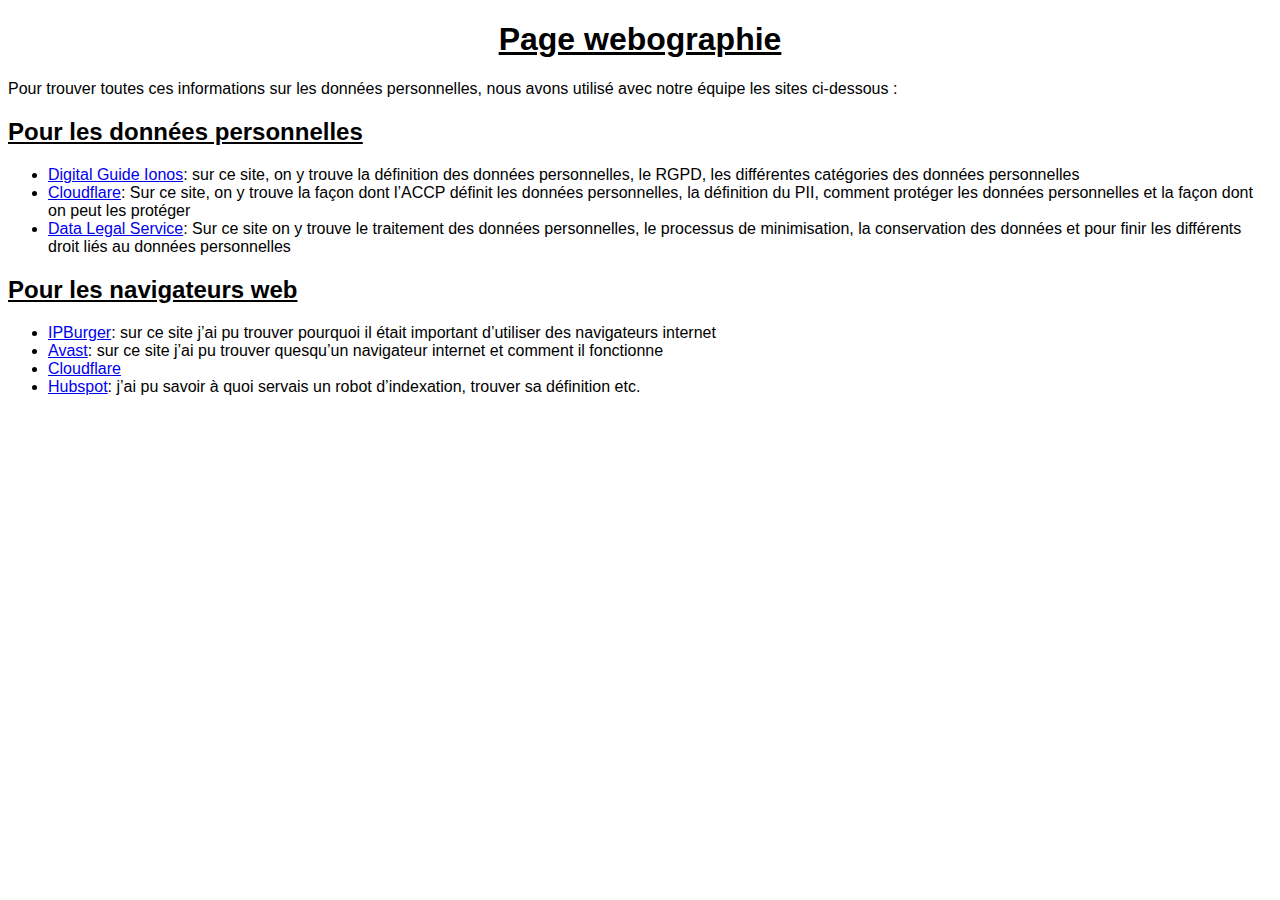
<file: webographie/index.html>
<!DOCTYPE html>
<html lang="en">
<head>
    <link rel="stylesheet" href="../style.css">
    <link rel="stylesheet" href="./style.css">
    <meta charset="UTF-8">
    <meta name="viewport" content="width=device-width, initial-scale=1.0">
    <title>Webographie</title>
</head>
<body>
    <div class="container">
        <h1>Page webographie</h1>
    </div>
    <p>
        Pour trouver toutes ces informations sur les données personnelles, nous avons utilisé avec notre équipe les sites ci-dessous :
    </p>
    <h2>Pour les données personnelles</h2>

    <ul>
        <li><a href="https://www.ionos.fr/digitalguide/">Digital Guide Ionos</a>: sur ce site, on y trouve la définition des données personnelles, le RGPD, les différentes catégories des données personnelles</li>
        <li><a href="https://www.cloudflare.com/fr-fr/">Cloudflare</a>: Sur ce site, on y trouve la façon dont l’ACCP définit  les données personnelles, la définition du PII, comment protéger les données personnelles et la façon dont on peut les protéger</li>
        <li><a href="https://datalegaldrive.com/">Data Legal Service</a>:  Sur ce site on y trouve le traitement des données personnelles, le processus de minimisation, la conservation des données et pour finir les différents droit liés au données personnelles </li>
    </ul>

    <h2>Pour les navigateurs web</h2>

    <ul>
        <li><a href="https://www.ipburger.com/">IPBurger</a>: sur ce site j’ai pu trouver pourquoi il était important d’utiliser des navigateurs internet</li>
        <li><a href="https://www.avast.com/fr-fr/index">Avast</a>: sur ce site j’ai pu trouver quesqu’un navigateur internet et comment il fonctionne </li>
        <li><a href="https://www.cloudflare.com/fr-fr/">Cloudflare</a></li>
        <li><a href="https://www.hubspot.fr/">Hubspot</a>: j’ai pu savoir à quoi servais un robot d’indexation, trouver sa définition etc.</li>
    </ul>
</body>
</html>
</file>
<file: style.css>
html {
    font-family: 'Gill Sans', 'Gill Sans MT', Calibri, 'Trebuchet MS', sans-serif;
}

img {
    display: block;
    width: 45%;
    margin-left: auto;
    margin-right: auto;
}

.container {
    text-align: center;
}

h1 {
    text-decoration: underline;
    margin-left: auto;
}
</file>
<file: donnees-personnelles/style.css>
/* Styles pour le corps de la page */
body {
    font-family: Arial, sans-serif;
    margin: 0;
    padding: 0;
    background-color: #f5f5f5;
}

/* Styles pour l'en-tête */
header {
    background-color: #007bff;
    color: #fff;
    padding: 20px;
    text-align: center;
}

header h1 {
    margin: 0;
}

/* Styles pour la barre de navigation */
nav ul {
    list-style-type: none;
    padding: 0;
}

nav ul li {
    display: inline;
    margin-right: 10px;
}

nav ul li a {
    color: #fff;
    text-decoration: none;
}

/* Styles pour le contenu principal */
main {
    padding: 20px;
}

/* Styles pour les sections */
section {
    margin-bottom: 30px;
}

section h2 {
    color: #007bff;
}

section p {
    line-height: 1.6;
}

/* Styles pour le pied de page */
footer {
    background-color: #007bff;
    color: #fff;
    text-align: center;
    padding: 10px 0;
}
</file>
<file: navigateurs-de-recherche/style.css>
html {
    font-family: 'Gill Sans', 'Gill Sans MT', Calibri, 'Trebuchet MS', sans-serif;
}

h1 {
    font-weight: 800;
    font-size: 3em;
}

.def-title {
    text-decoration: underline;
    font-weight: 500;
}

p{
    font-size: 20px;
}

h2 {
    text-decoration: none;
    font-weight: 800;
}

img {
    display: block;
    width: 45%;
    margin-left: auto;
    margin-right: auto;
}

.title-container {
    text-align: center;
}

a:visited, a:link {
    color: black;
}

/* transition sur le bouton en bas de page */

button>a {
    text-decoration: none;
}

button {
    border: 2px solid #4000ff;
    border-radius: 6px;
    padding: 18px 36px;
    display: inline-block;
    font-size: 14px;
    letter-spacing: 2px;
    cursor: pointer;
    box-shadow: inset 0 0 0 0 #4000ff;
    transition: ease-in 0.6s;
}

button:hover{
    box-shadow: inset 20em 0 0 0 #4000ff;
    color: aliceblue;
}

.button-container{
    height: 100px;
    position: relative;
    display: flex;
    align-items: center;
    justify-content: center;
}
</file>
<file: webographie/style.css>
h2 {
    text-decoration: underline;
}
</file>
